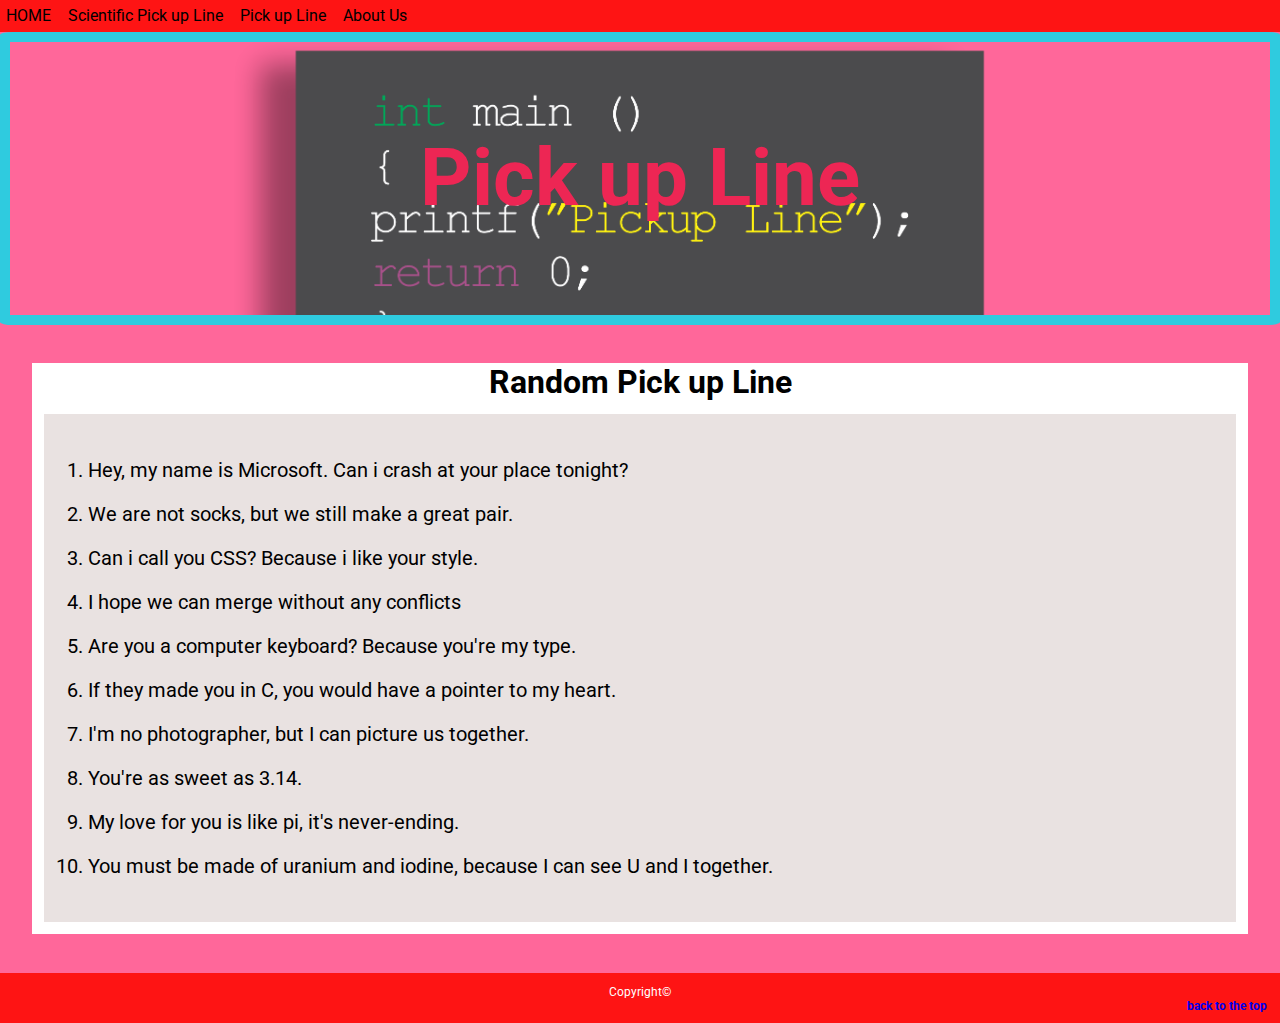
<file: index.html>
<!DOCTYPE html>
<html>
<head>
	<title>Home</title>
	<link rel="stylesheet" type="text/css" href="css/basic.css">
	<link rel="stylesheet" type="text/css" href="css/index.css">
	<meta name="viewport" content="width=device-width, initial-scale=1">
</head>
<body>
<div id="menu" >
	<ul>
		<li><a href="index.html">HOME</a></li>
		<li><a href="scientificpl.html">Scientific Pick up Line</a></li>
		<li><a href="pickup.html">Pick up Line</a></li>
		<li><a href="about.html">About Us</a></li>
	</ul>
</div>

<div id="header">
	<h1>Pick up Line</h1>
</div>

<div id="container">
    <h1>Random Pick up Line</h1>
	<div class="content">
		<ol>
            <li>Hey, my name is Microsoft. Can i crash at your place tonight?</li>
            <li>We are not socks, but we still make a great pair.</li>
            <li>Can i call you CSS? Because i like your style.</li>
            <li>I hope we can merge without any conflicts</li>
            <li>Are you a computer keyboard? Because you're my type.</li>
            <li>If they made you in C, you would have a pointer to my heart.</li>
            <li>I'm no photographer, but I can picture us together.</li>
            <li>You're as sweet as 3.14.</li>
            <li>My love for you is like pi, it's never-ending.</li>
            <li>You must be made of uranium and iodine, because I can see U and I together.</li>
        </ol>
	</div>
</div>
<div id="footer">
        <p>Copyright&#169;</p>
        <a href="#menu"><h4>back to the top</h4></a>
	</div>
</body>
</html>
</file>
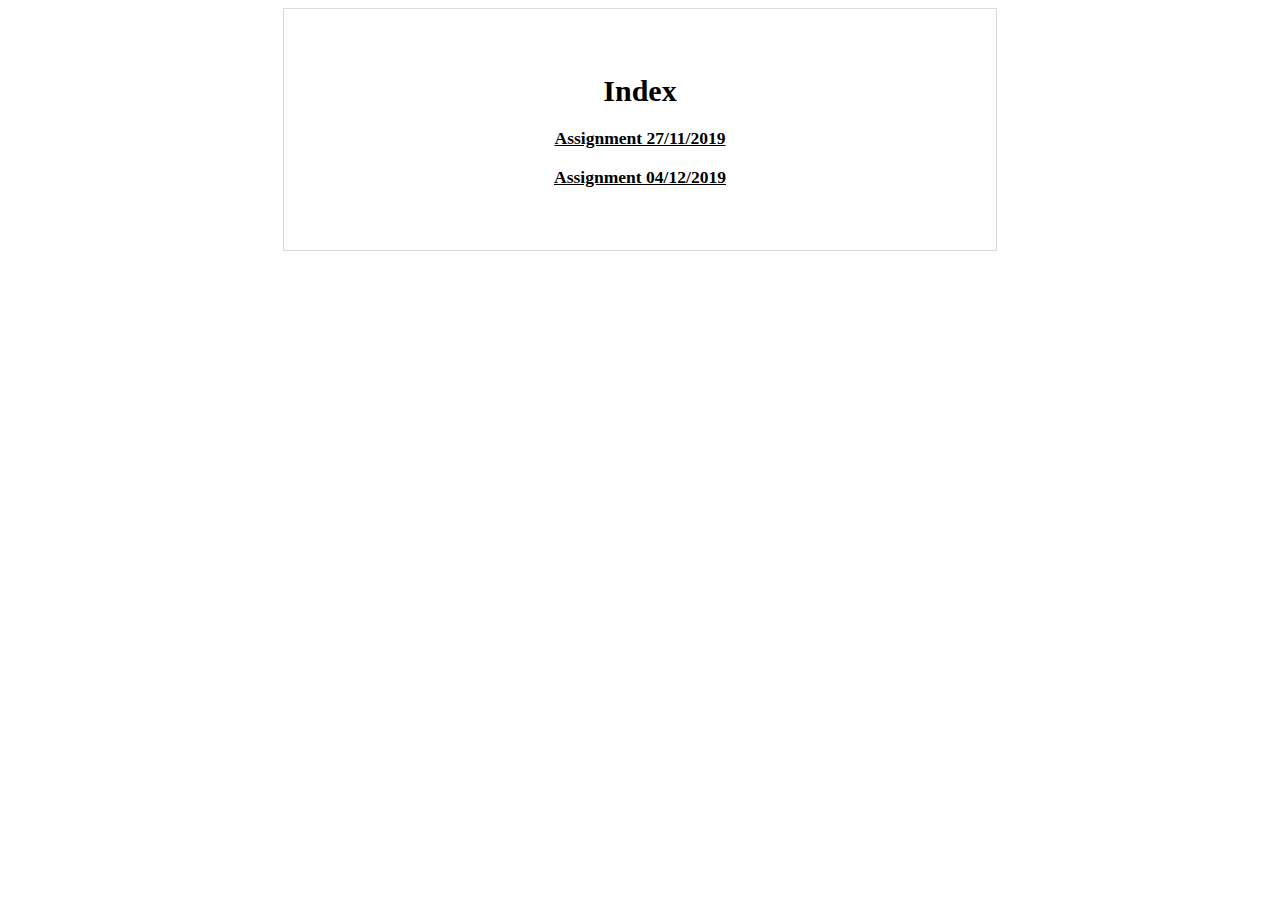
<file: backup/index.html>
<!DOCTYPE html>
<html>
	<head>
		<link rel="stylesheet" type="text/css" href="css/home.css">
	</head>
	<body>
		<div class="main">
            <div id="isi_main">
                <h1>Index</h1>
                <h3><a href="old/index.html">Assignment 27/11/2019</a></h3>
                <h3><a href="new/index.html">Assignment 04/12/2019</a></h3>
            </div>
        </div>
	</body>
</html>
</file>
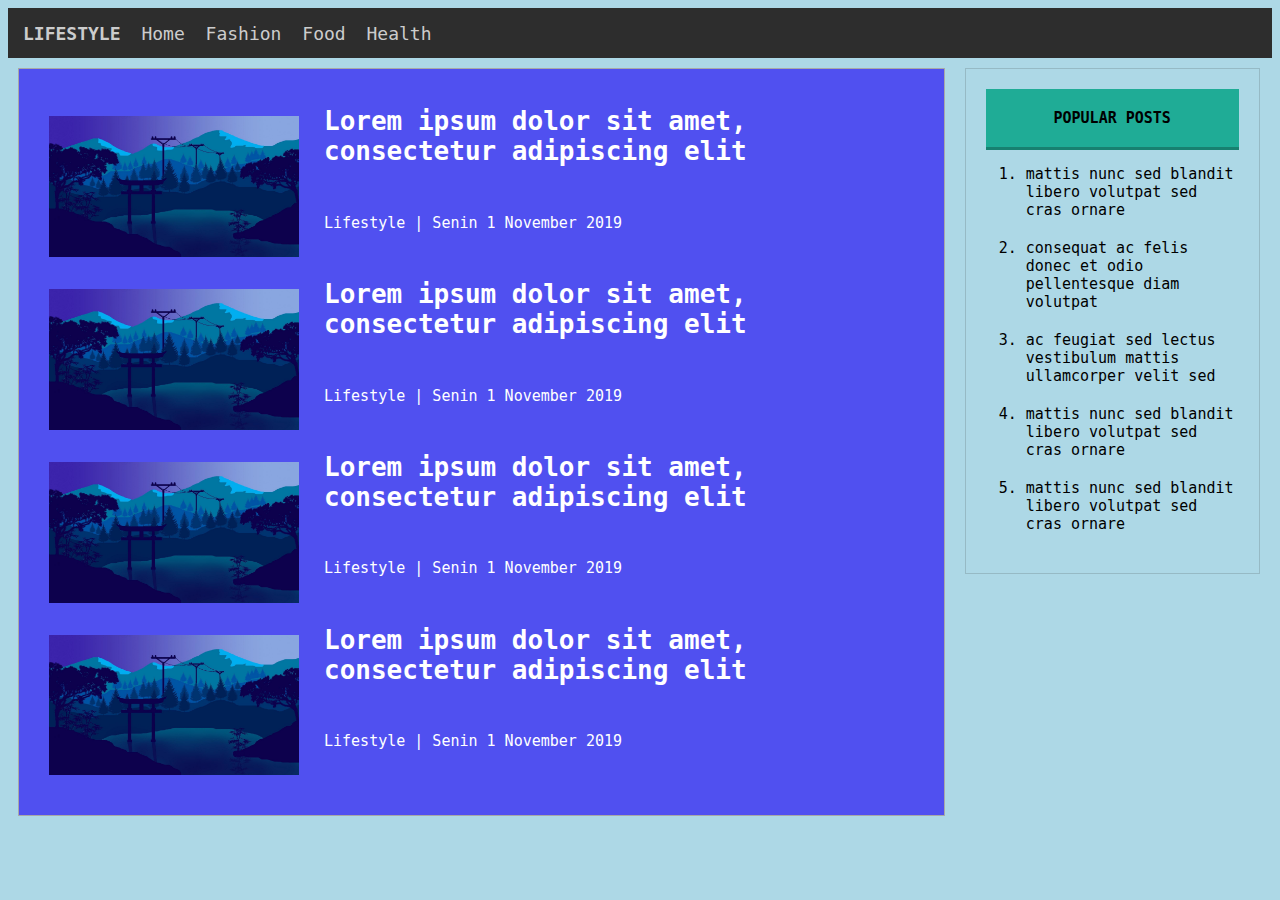
<file: backup/old/index.html>
<!DOCTYPE html>
<html>
    <head>
        <link rel="stylesheet" type="text/css" href="css\basic.css">
        <link rel="stylesheet" type="text/css" href="css\home.css">
    </head>
    <body>
        <div id="header">
            <div id="menu">
                <span><b>LIFESTYLE</b></span>
                <span><a href="index.html">Home</a></span>
                <span><a href="fashion.html">Fashion</a></span>
                <span><a href="food.html">Food</a></span>
                <span><a href="health.html">Health</a></span>
            </div>
        </div>
        <div class="box">
            <div class="box_headline">
                <img src="img\picture.jpg" alt="illustration" align="top">
                <a href="page2.html"><h1>Lorem ipsum dolor sit amet, consectetur adipiscing elit</h1></a>
                <p>Lifestyle | Senin 1 November 2019</p>
                <img src="img\picture.jpg" alt="illustration" align="top">
                <a href="page2.html"><h1>Lorem ipsum dolor sit amet, consectetur adipiscing elit</h1></a>
                <p>Lifestyle | Senin 1 November 2019</p>
                <img src="img\picture.jpg" alt="illustration" align="top">
                <a href="page2.html"><h1>Lorem ipsum dolor sit amet, consectetur adipiscing elit</h1></a>
                <p>Lifestyle | Senin 1 November 2019</p>
                <img src="img\picture.jpg" alt="illustration" align="top">
                <a href="page2.html"><h1>Lorem ipsum dolor sit amet, consectetur adipiscing elit</h1></a>
                <p>Lifestyle | Senin 1 November 2019</p>
                                
            </div>
            <div class="box_samping">
                <div id="box_samping_inside">
                    <p><b>POPULAR POSTS</b></p>
                </div>
                <ol>
                    <li>mattis nunc sed blandit libero volutpat sed cras ornare</li>
                    <li>consequat ac felis donec et odio pellentesque diam volutpat</li>
                    <li>ac feugiat sed lectus vestibulum mattis ullamcorper velit sed</li>
                    <li>mattis nunc sed blandit libero volutpat sed cras ornare</li>
                    <li>mattis nunc sed blandit libero volutpat sed cras ornare</li>
                </ol>
            </div>
        </div>
    </body>
</html>
</file>
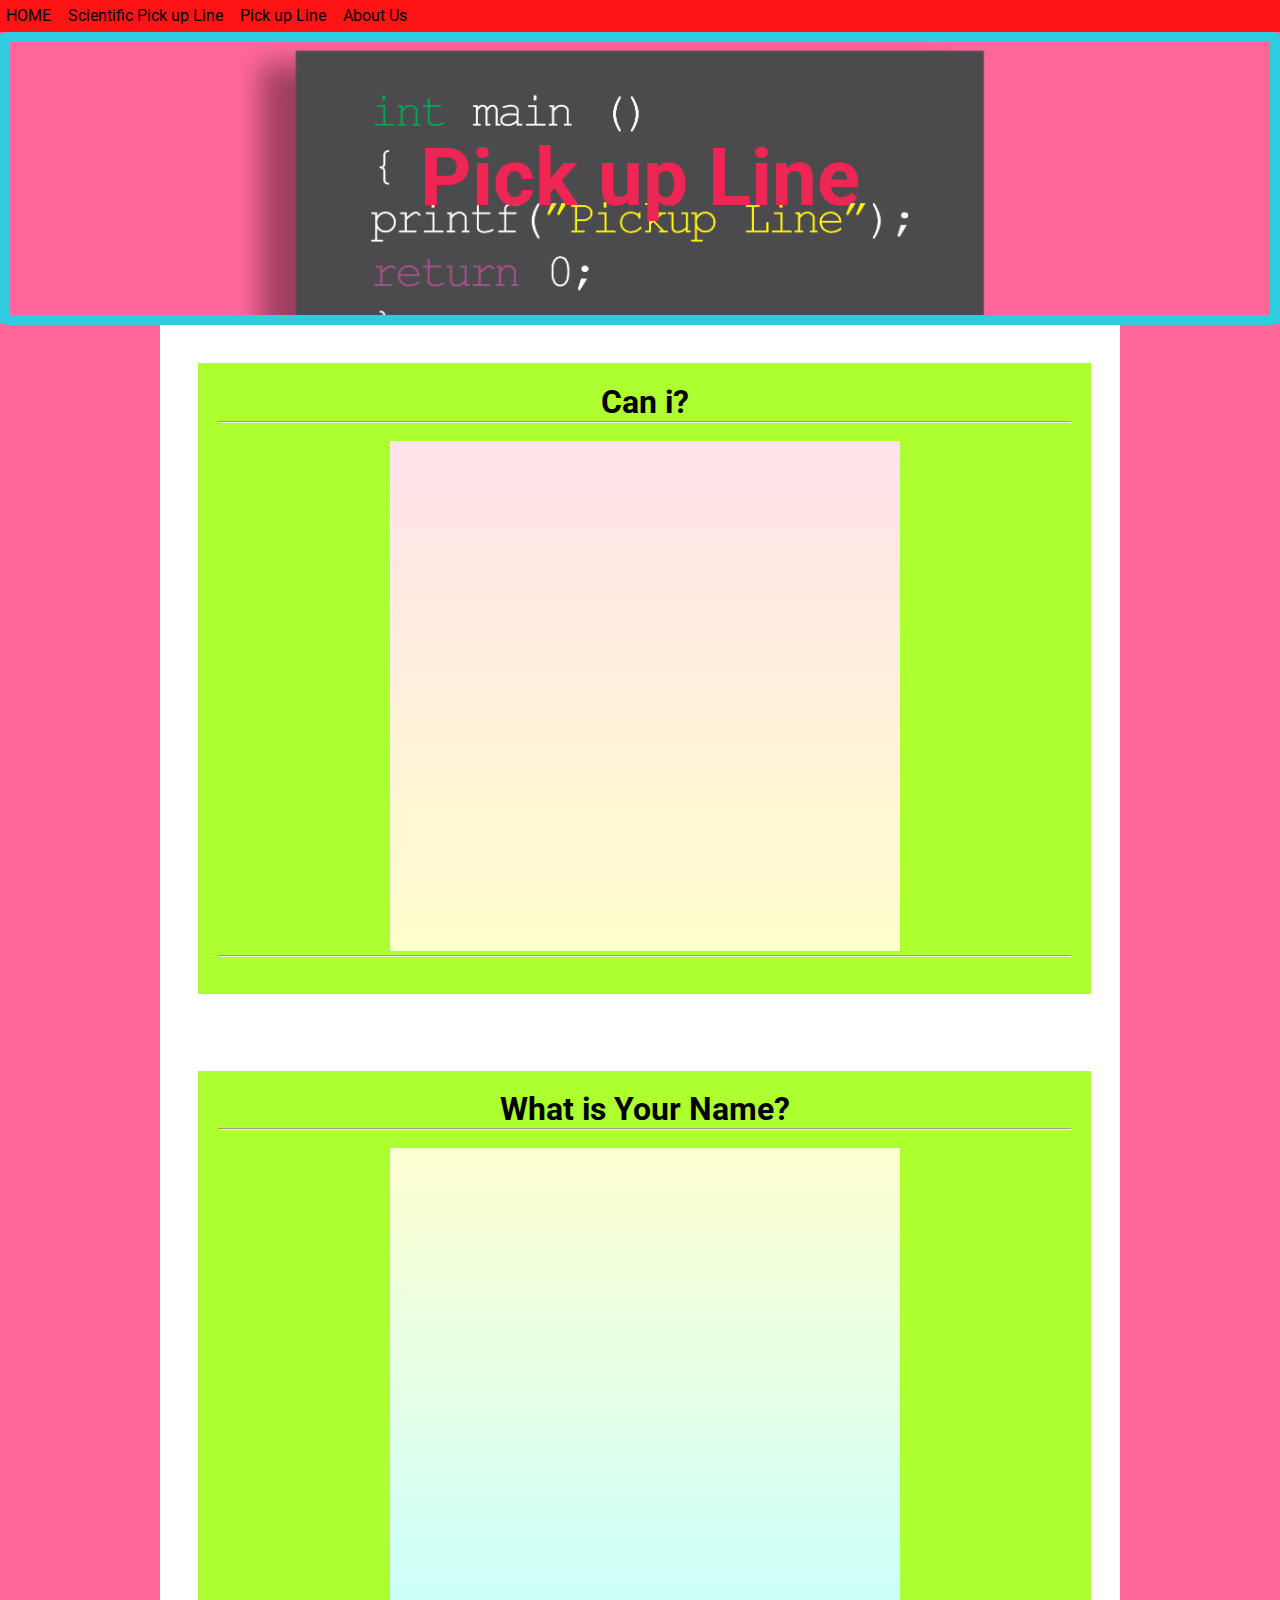
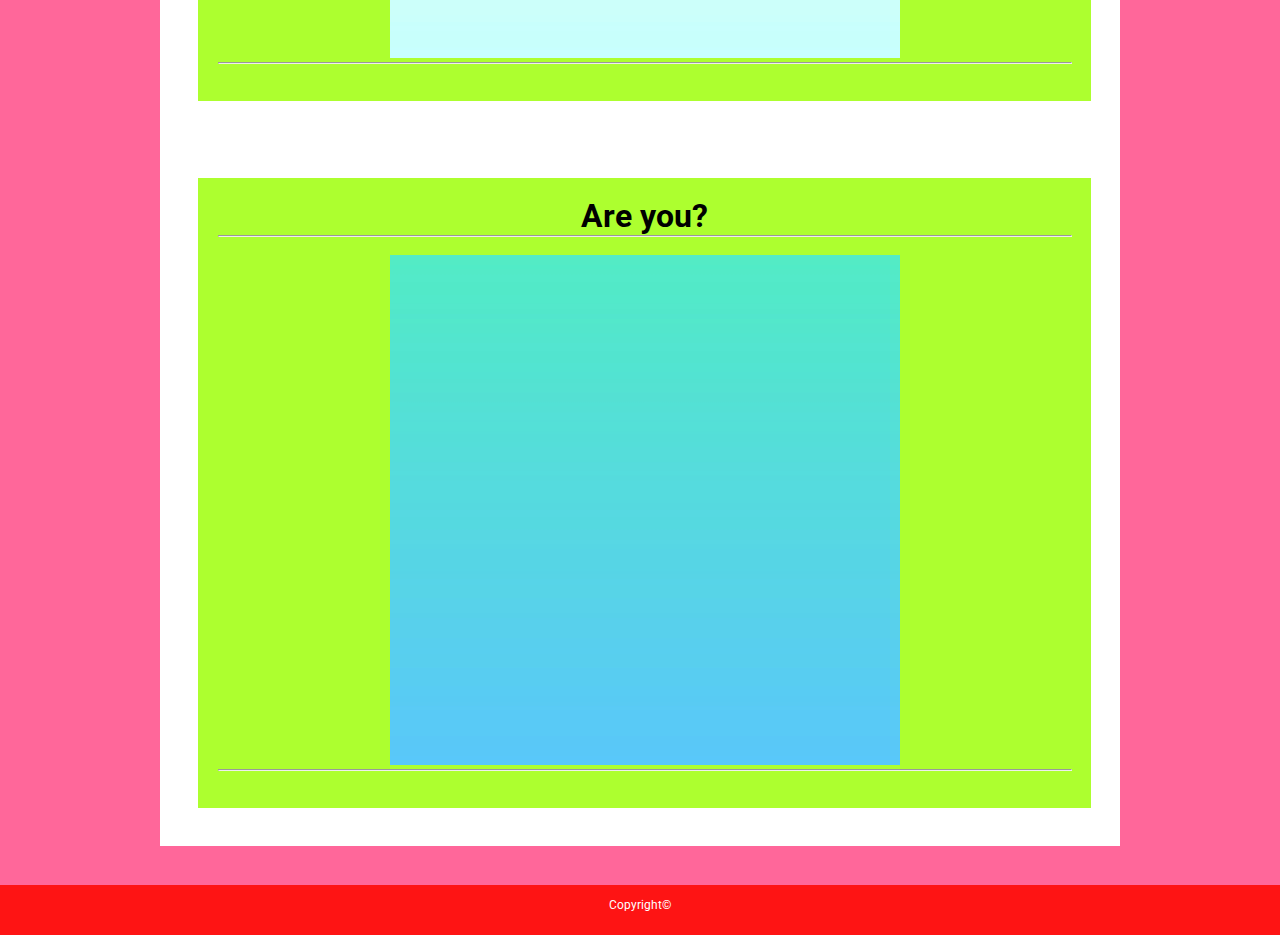
<file: pickup.html>
<!DOCTYPE html>
<html>
<head>
    <title>Pick Up Line</title>
    <link rel="stylesheet" type="text/css" href="css/pickup.css">
    <link rel="stylesheet" type="text/css" href="css/basic.css">
</head>
<body>
    <div id="menu" >
        <ul>
            <li><a href="index.html">HOME</a></li>
            <li><a href="scientificpl.html">Scientific Pick up Line</a></li>
            <li><a href="pickup.html">Pick up Line</a></li>
            <li><a href="About Us.html">About Us</a></li>
        </ul>
    </div>
    
    <div id="header">
	   <h1>Pick up Line</h1>
    </div>
	
<div id="container">
    
	<div class="content">
		<h1>Can i?</h1>
		<hr>
		<br>
		<img src="image/20191203_214420.gif">
		<br>
		<hr>
		<br>
		
	</div>
	<div class="content">
		<h1>What is Your Name?</h1>
		<hr>
		<br>
		<img src="image/20191203_215050.gif">
		<br>
		<hr>
		<br>
		
	</div>
	<div class="content">
		<h1>Are you?</h1>
		<hr>
		<br>
		<img src="image/20191203_215641.gif">
		<br>
		<hr>
		<br>
		
	</div>

	
</div>
<div id="footer">
		<p>Copyright&#169;</p>
	</div>
</body>
</html>
</file>
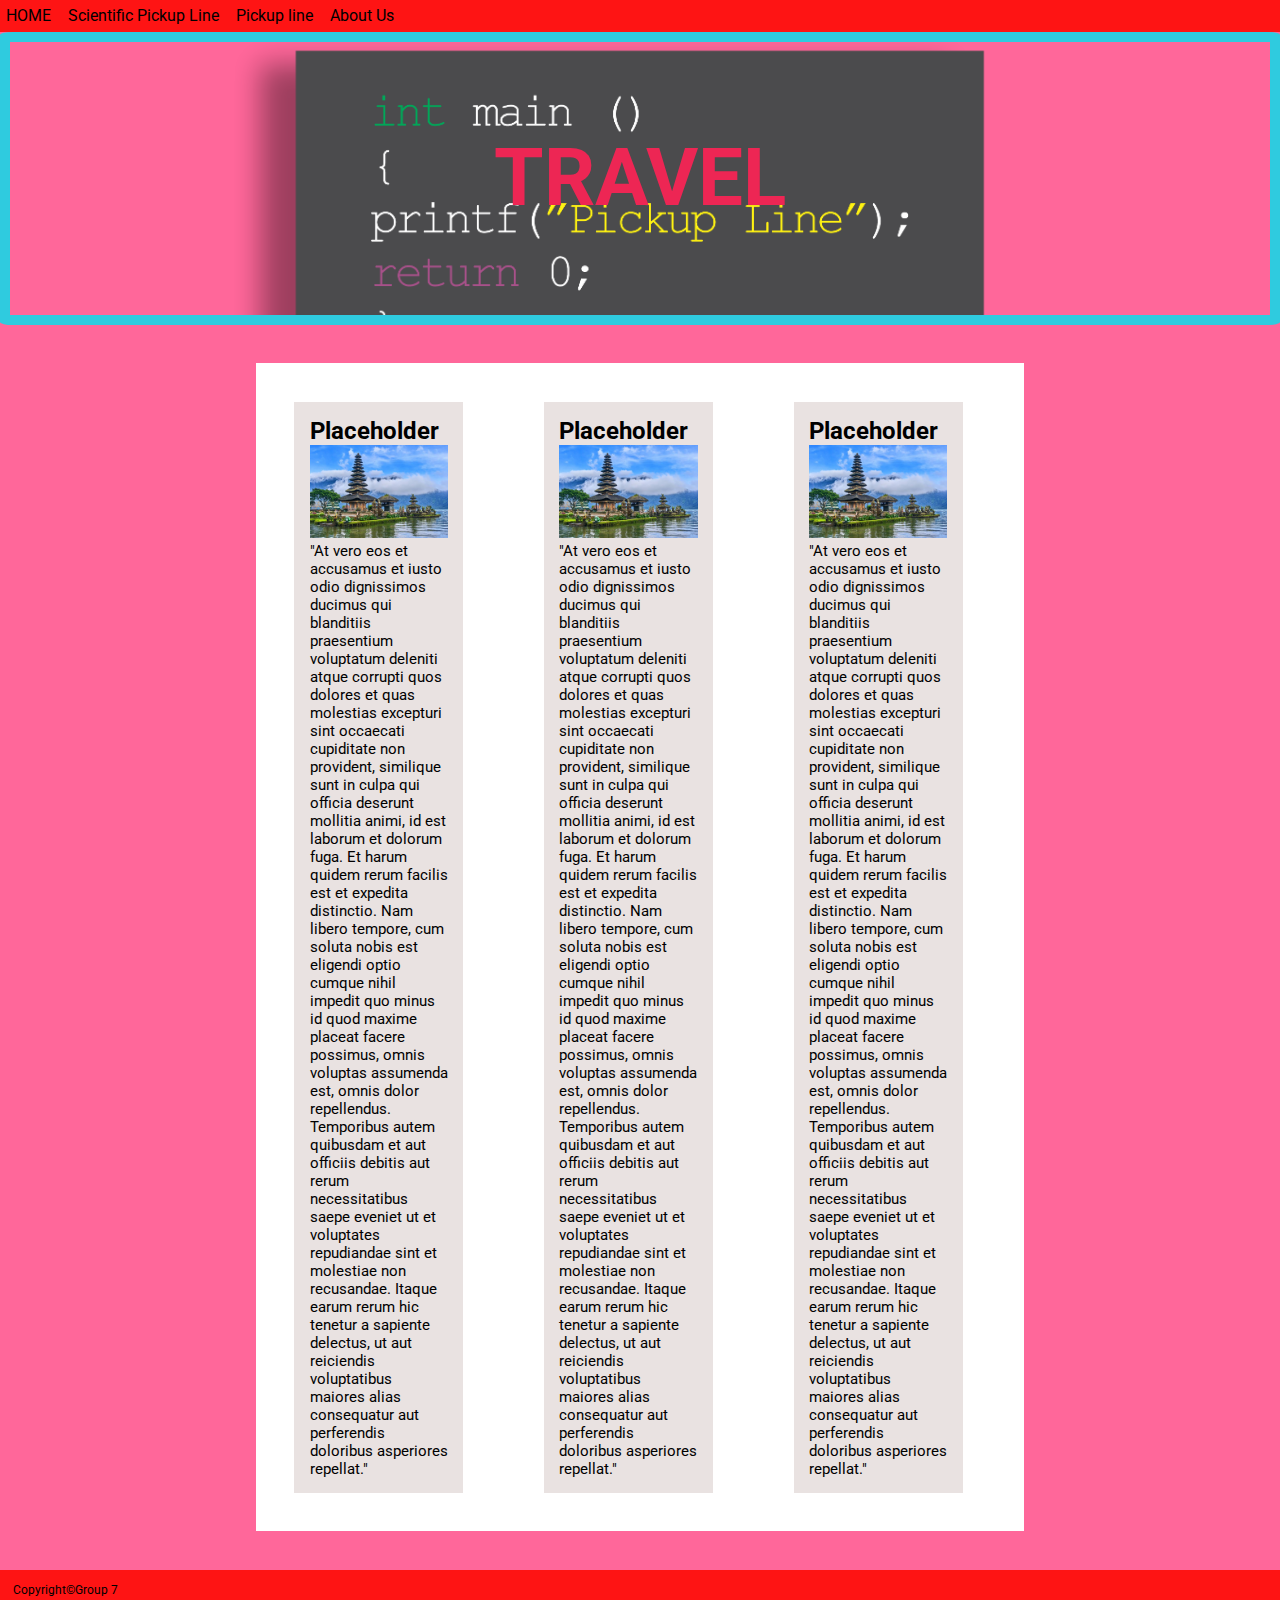
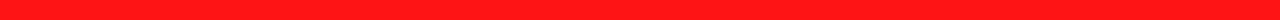
<file: sample/Home.html>
<!DOCTYPE html>
<html>
<head>
	<title>Home</title>
	<link rel="stylesheet" type="text/css" href="css/Basic.css">
</head>
<body>
<div id="menu" >
	<ul>
		<li><a>HOME</a></li>
		<li><a target="_blank" href="top5.html">Scientific Pickup Line</a></li>
		<li><a target="_blank" href="review.html">Pickup line</a></li>
		<li><a target="_blank" href="About Us.html">About Us</a></li>
	</ul>
</div>

<div id="header" alt="Photo is gone!!!">
	<h1>TRAVEL</h1>
</div>

<div id="container">
	<div class="content">
		<h2>Placeholder</h2>
		<img src="Bali.jfif" alt="Photo is gone!!!">
		<p>"At vero eos et accusamus et iusto odio dignissimos ducimus qui blanditiis praesentium voluptatum deleniti atque corrupti quos dolores et quas molestias excepturi sint occaecati cupiditate non provident, similique sunt in culpa qui officia deserunt mollitia animi, id est laborum et dolorum fuga. Et harum quidem rerum facilis est et expedita distinctio. Nam libero tempore, cum soluta nobis est eligendi optio cumque nihil impedit quo minus id quod maxime placeat facere possimus, omnis voluptas assumenda est, omnis dolor repellendus. Temporibus autem quibusdam et aut officiis debitis aut rerum necessitatibus saepe eveniet ut et voluptates repudiandae sint et molestiae non recusandae. Itaque earum rerum hic tenetur a sapiente delectus, ut aut reiciendis voluptatibus maiores alias consequatur aut perferendis doloribus asperiores repellat."</p>
		
	</div>
	<div class="content">
		<h2>Placeholder</h2>
		<img src="Bali.jfif" alt="Photo is gone!!!">
		<p>"At vero eos et accusamus et iusto odio dignissimos ducimus qui blanditiis praesentium voluptatum deleniti atque corrupti quos dolores et quas molestias excepturi sint occaecati cupiditate non provident, similique sunt in culpa qui officia deserunt mollitia animi, id est laborum et dolorum fuga. Et harum quidem rerum facilis est et expedita distinctio. Nam libero tempore, cum soluta nobis est eligendi optio cumque nihil impedit quo minus id quod maxime placeat facere possimus, omnis voluptas assumenda est, omnis dolor repellendus. Temporibus autem quibusdam et aut officiis debitis aut rerum necessitatibus saepe eveniet ut et voluptates repudiandae sint et molestiae non recusandae. Itaque earum rerum hic tenetur a sapiente delectus, ut aut reiciendis voluptatibus maiores alias consequatur aut perferendis doloribus asperiores repellat."</p>
		
	</div>
	<div class="content">
		<h2>Placeholder</h2>
		<img src="Bali.jfif" alt="Photo is gone!!!">
		<p>"At vero eos et accusamus et iusto odio dignissimos ducimus qui blanditiis praesentium voluptatum deleniti atque corrupti quos dolores et quas molestias excepturi sint occaecati cupiditate non provident, similique sunt in culpa qui officia deserunt mollitia animi, id est laborum et dolorum fuga. Et harum quidem rerum facilis est et expedita distinctio. Nam libero tempore, cum soluta nobis est eligendi optio cumque nihil impedit quo minus id quod maxime placeat facere possimus, omnis voluptas assumenda est, omnis dolor repellendus. Temporibus autem quibusdam et aut officiis debitis aut rerum necessitatibus saepe eveniet ut et voluptates repudiandae sint et molestiae non recusandae. Itaque earum rerum hic tenetur a sapiente delectus, ut aut reiciendis voluptatibus maiores alias consequatur aut perferendis doloribus asperiores repellat."</p>
		
	</div>

	
</div>
<div id="footer">
		<p>Copyright&#169;Group 7</p>
	</div>
</body>
</html>
</file>
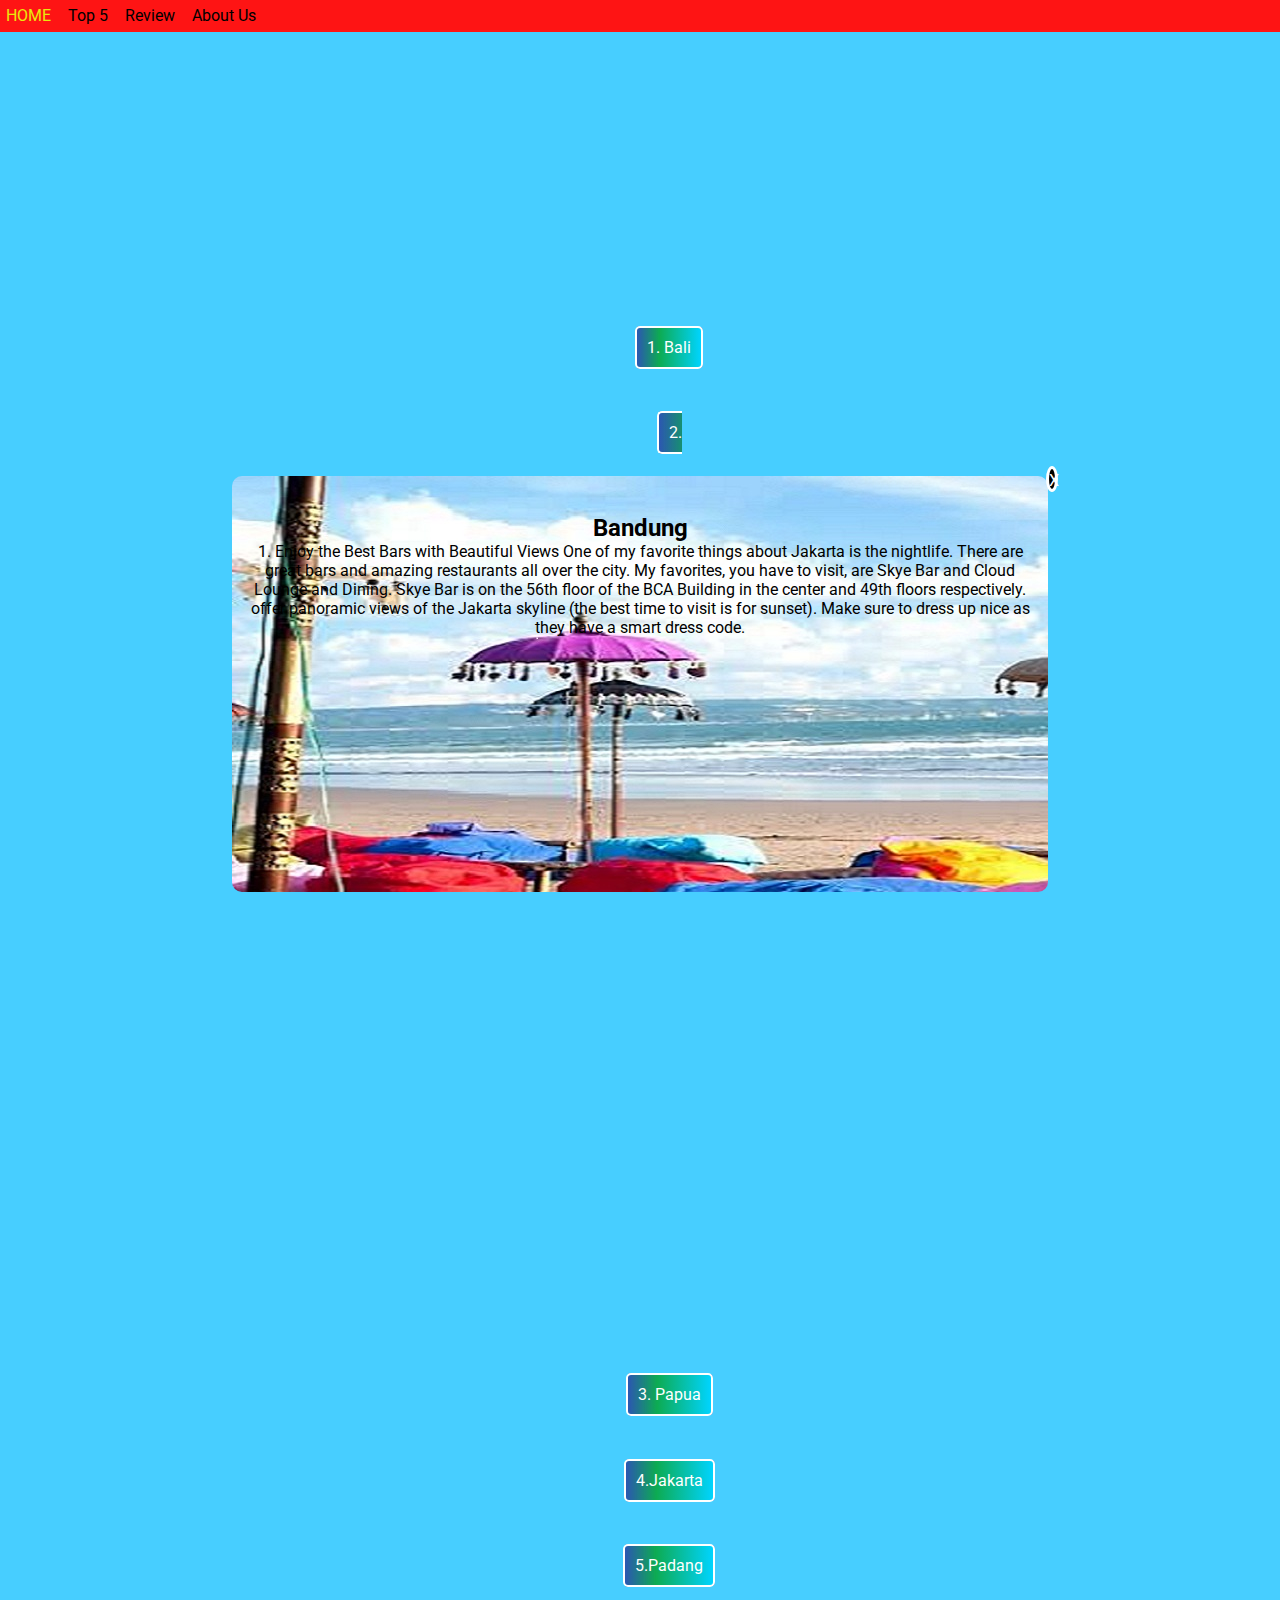
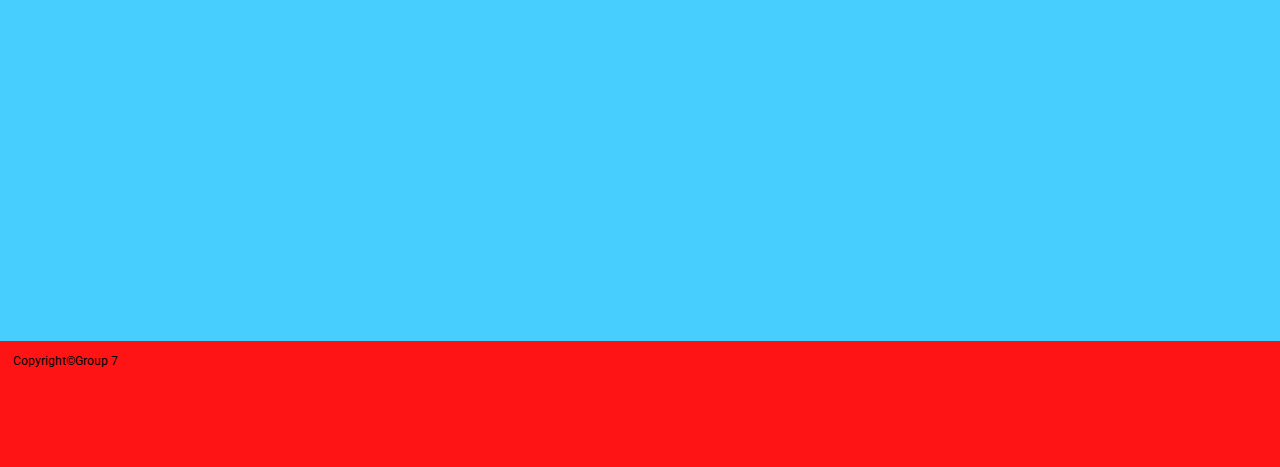
<file: sample/top5.html>
<!DOCTYPE html>
<head><title>Top 5 Vacation cities</title>
 <link rel="stylesheet" type="text/css" href="css/top5.css">
<link rel="stylesheet" type="text/css" href="css/Basic.css">
</head>
<body class="BackgroundColor">

<div id="menu" >
    <ul>
        <li>HOME</li>
        <li><a target="_blank" href="top5.html">Top 5</a></li>
        <li><a target="_blank" href="review.html">Review</a></li>
        <li><a target="_blank" href="About Us.html">About Us</a></li>
    </ul>
</div>

<div id="button"><a href="#popup">1. Bali</a></div>
    
    <div id="popup">
    	<div class="window">
        	<a href="#" class="close-button" title="Close">X</a>
            <h2>Bali</h2>
            <p>1. Enjoy the Best Bars with Beautiful Views
One of my favorite things about Jakarta is the nightlife. There are great bars and amazing restaurants all over the city. My favorites, you have to visit, are Skye Bar and Cloud Lounge and Dining. Skye Bar is on the 56th floor of the BCA Building in the center and 49th floors respectively. offer panoramic views of the Jakarta skyline (the best time to visit is for sunset). Make sure to dress up nice as they have a smart dress code.</p>
            
        </div>
    </div>
    <div id="button"><a href="#popup1">2. Bandung</a></div>
    <div id="popup1">
    	<div class="window">
        	<a href="#" class="close-button" title="Close">X</a>
            <h2>Bandung</h2>
            <p>1. Enjoy the Best Bars with Beautiful Views
One of my favorite things about Jakarta is the nightlife. There are great bars and amazing restaurants all over the city. My favorites, you have to visit, are Skye Bar and Cloud Lounge and Dining. Skye Bar is on the 56th floor of the BCA Building in the center and 49th floors respectively. offer panoramic views of the Jakarta skyline (the best time to visit is for sunset). Make sure to dress up nice as they have a smart dress code.</p>
            
        </div>
    </div>
    <div id="button"><a href="#popup2">3. Papua</a></div>
    <div id="popup">
    	<div class="window">
        	<a href="#" class="close-button" title="Close">X</a>
            <h2>Bandung</h2>
            <p>1. Enjoy the Best Bars with Beautiful Views
One of my favorite things about Jakarta is the nightlife. There are great bars and amazing restaurants all over the city. My favorites, you have to visit, are Skye Bar and Cloud Lounge and Dining. Skye Bar is on the 56th floor of the BCA Building in the center and 49th floors respectively. offer panoramic views of the Jakarta skyline (the best time to visit is for sunset). Make sure to dress up nice as they have a smart dress code.</p>
            
        </div>
    </div>
        <div id="button"><a href="#popup">4.Jakarta </a></div>
    <div id="popup">
    	<div class="window">
        	<a href="#" class="close-button" title="Close">X</a>
            <h2>Bandung</h2>
            <p>1. Enjoy the Best Bars with Beautiful Views
One of my favorite things about Jakarta is the nightlife. There are great bars and amazing restaurants all over the city. My favorites, you have to visit, are Skye Bar and Cloud Lounge and Dining. Skye Bar is on the 56th floor of the BCA Building in the center and 49th floors respectively. offer panoramic views of the Jakarta skyline (the best time to visit is for sunset). Make sure to dress up nice as they have a smart dress code.</p>
            
        </div>
    </div>
        <div id="button"><a href="#popup">5.Padang </a></div>
    <div id="popup">
    	<div class="window">
        	<a href="#" class="close-button" title="Close">X</a>
            <h2>Bandung</h2>
            <p>1. Enjoy the Best Bars with Beautiful Views
One of my favorite things about Jakarta is the nightlife. There are great bars and amazing restaurants all over the city. My favorites, you have to visit, are Skye Bar and Cloud Lounge and Dining. Skye Bar is on the 56th floor of the BCA Building in the center and 49th floors respectively. offer panoramic views of the Jakarta skyline (the best time to visit is for sunset). Make sure to dress up nice as they have a smart dress code.</p>
            
        </div>
    </div>
    <div id="footers">
        <p>Copyright&#169;Group 7</p>
    </div>
</body>
</file>
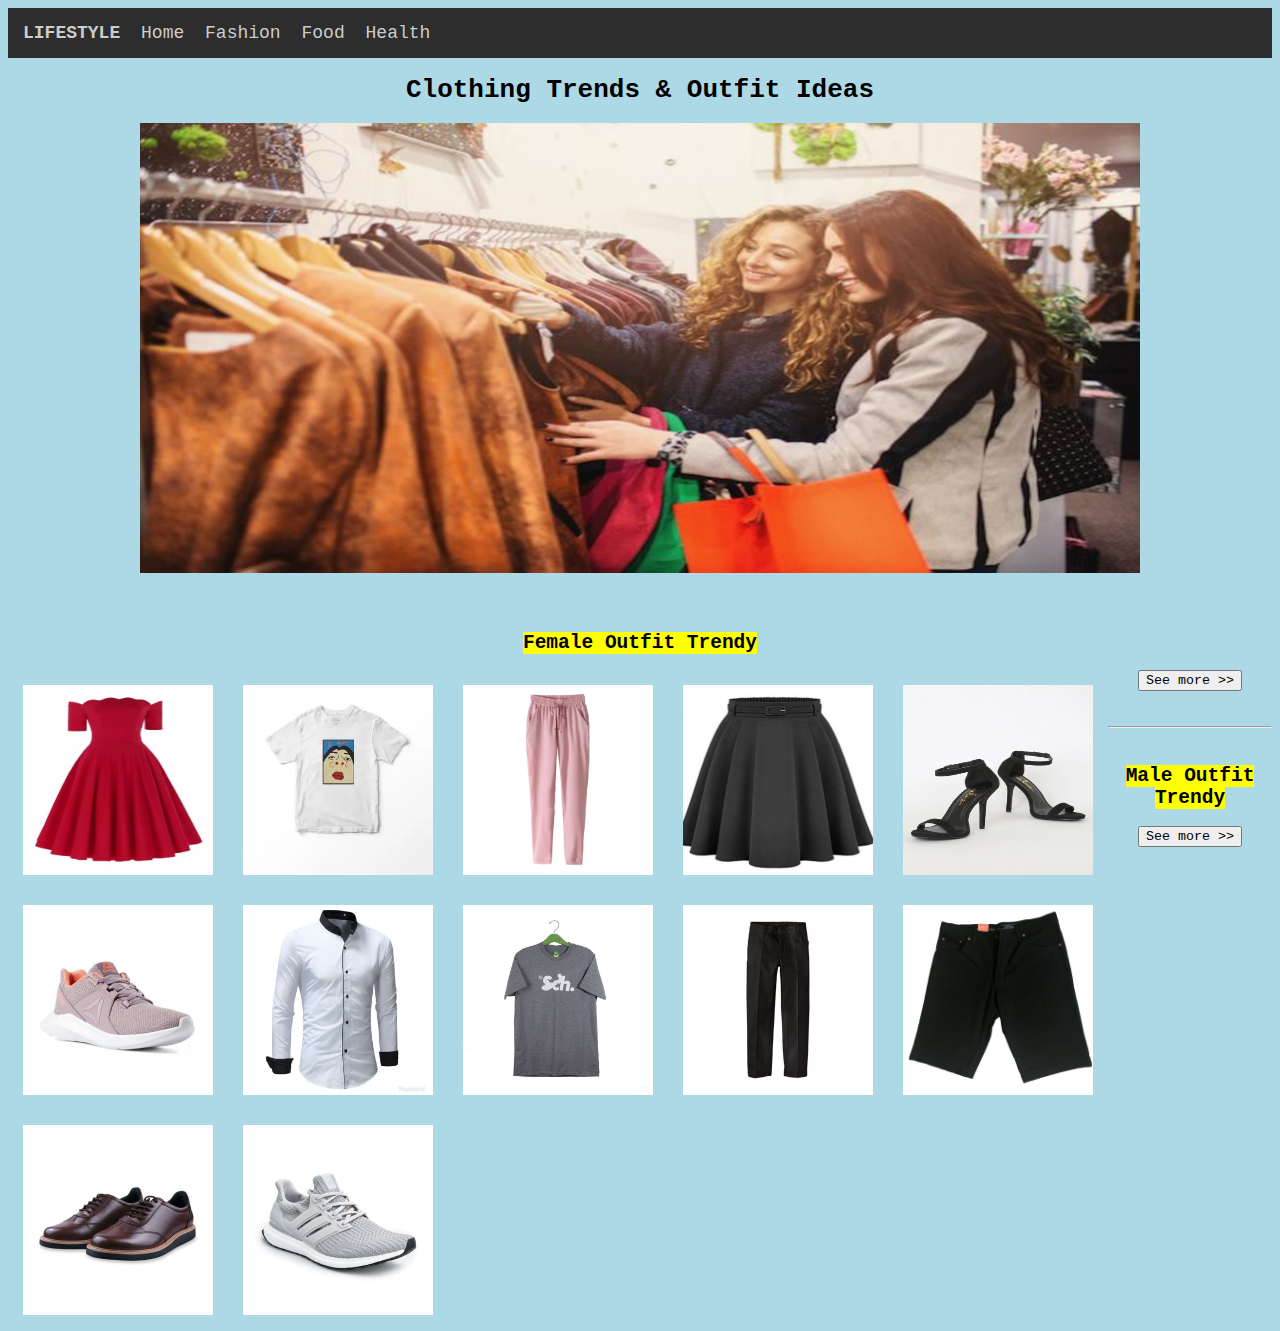
<file: backup/old/fashion.html>
<!DOCTYPE html>
<html>
    <head>
        <link rel="stylesheet" type="text/css" href="css\basic.css">
        <link rel="stylesheet" type="text/css" href="css\fashion.css">
    </head>
    <body>
        <div id="header">
            <div id="menu">
                <span><b>LIFESTYLE</b></span>
                <span><a href="index.html">Home</a></span>
                <span><a href="fashion.html">Fashion</a></span>
                <span><a href="food.html">Food</a></span>
                <span><a href="health.html">Health</a></span>
            </div>
        </div>
        <div class="gambar">
                <h1 style="text-align: center">Clothing Trends & Outfit Ideas</h1>
                <p><img src="img\all.jpg"></p>
        </div>
        <br>
        <br>
        <h2 style="text-align: center"><mark>Female Outfit Trendy</mark></h2>
        <div class="gambar1">
                <img src="img\dress.jpg">
        </div>
        <div class="gambar1">
            <img src="img\kaos%20cewek1.jpg">
        </div>
        <div class="gambar1">
                <img src="img\celana%20cewek.jpg">
        </div>
        
        <div class="gambar1">
            <img src="img\rok.jpg">
        </div>
        <div class="gambar1">
                <img src="img\heels.jpg">
        </div>
        
        <div class="gambar1">
            <img src="img\sepatu%20olahraga%20cewek.jpg">
        </div>
        <p style="text-align: center"><button type="button" onclick="alert('Soon!')">See more >></button></p>
        <br>
        <hr>
        <br>
        <h2 style="text-align: center"><mark>Male Outfit Trendy</mark></h2>
        <div class="gambar2">
            <img src="img\kemeja%20cowok.jpg">
        </div>
        <div class="gambar2">
                <img src="img\kaos%20cowok.jpg">
        </div>
        
        <div class="gambar2">
                <img src="img\celana%20cowok%20panjang.jpg">
        </div>
        <div class="gambar2">
                <img src="img\celana%20pendek%20pria.jpg">
        </div>
        <div class="gambar2">
            <img src="img\sepatu%20cowok.jpg">
        </div>
        <div class="gambar2">
                <img src="img\sepatu%20cowok1.jpg">
        </div>
        <p style="text-align: center"><button type="button" onclick="alert('Soon!')">See more >></button></p>
    </body>
</html>
</file>
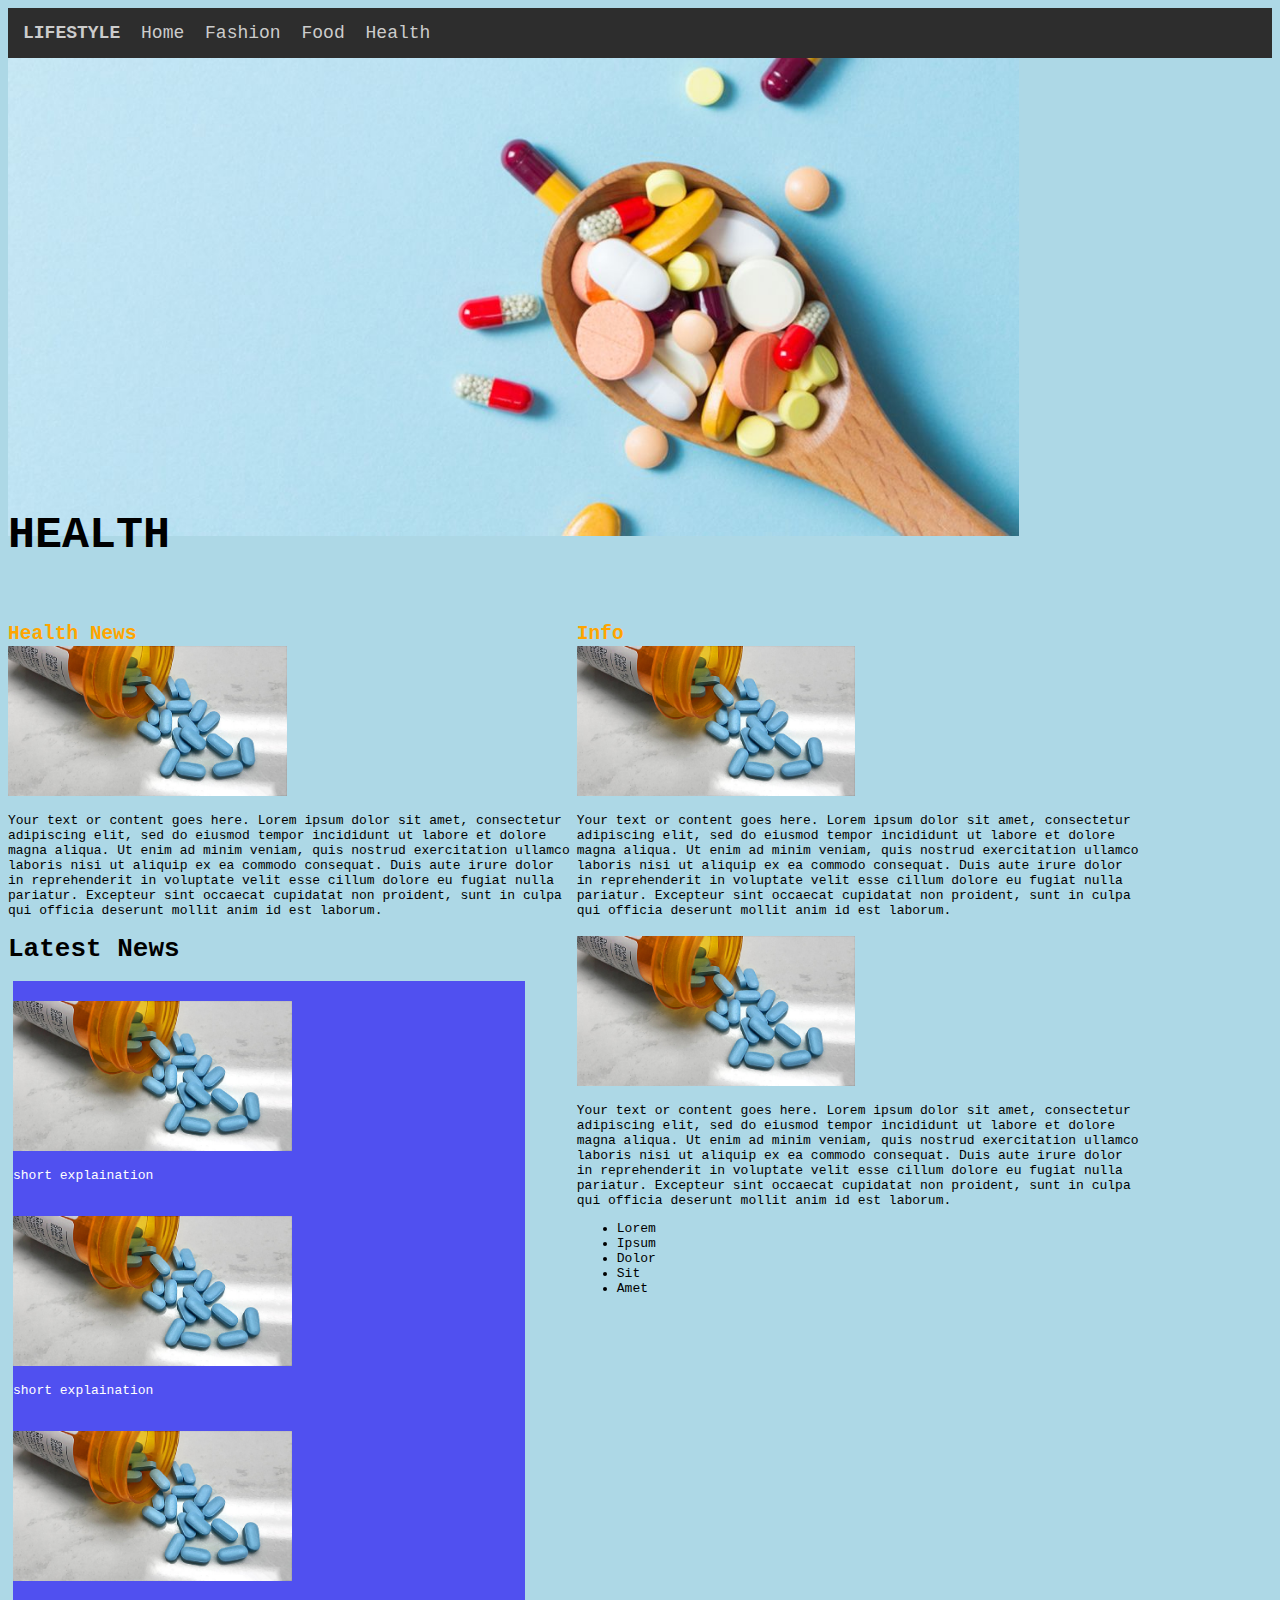
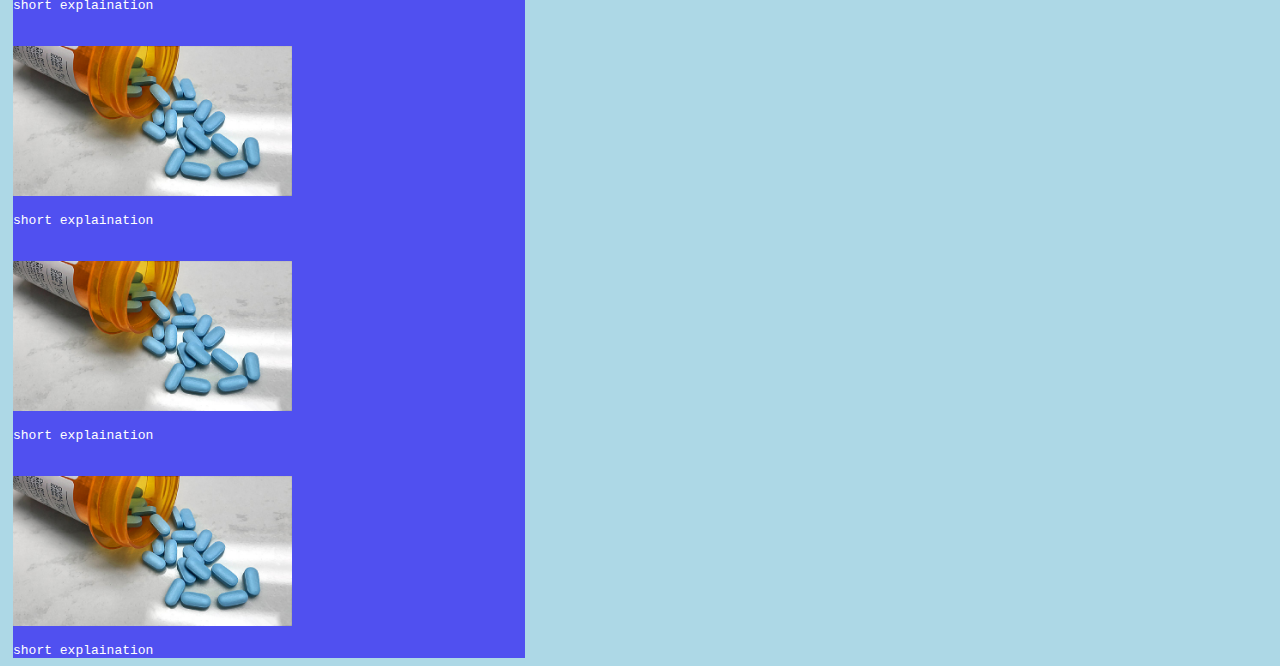
<file: backup/old/health.html>
<!DOCTYPE html>
<html>
    <head>
        <link rel="stylesheet" type="text/css" href="css\basic.css">
        <link rel="stylesheet" type="text/css" href="css\health.css">
    </head>
    <body>
        <div id="header">
            <div id="menu">
                <span><b>LIFESTYLE</b></span>
                <span><a href="index.html">Home</a></span>
                <span><a href="fashion.html">Fashion</a></span>
                <span><a href="food.html">Food</a></span>
                <span><a href="health.html">Health</a></span>
            </div>
        </div>
        <img id="bannerpic" src="img\medicine.jpg" alt="image here">
        <div id="healthtitle">
            <p><b>HEALTH</b></p>
        </div>
        <div>
            <div class ="contenttitle">
                <h2>Health News</h2>
            </div>
            <div class="contenttitle">
                <h2>Info</h2>
            </div>
        </div>
        <div id="content">
            <div id="fill">
                <img class="imageco"src="img\health_picture.jpg" alt="image goes here">
                <p>Your text or content goes here. Lorem ipsum dolor sit amet, consectetur adipiscing elit, sed do eiusmod tempor incididunt ut labore et dolore magna aliqua. Ut enim ad minim veniam, quis nostrud exercitation ullamco laboris nisi ut aliquip ex ea commodo consequat. Duis aute irure dolor in reprehenderit in voluptate velit esse cillum dolore eu fugiat nulla pariatur. Excepteur sint occaecat cupidatat non proident, sunt in culpa qui officia deserunt mollit anim id est laborum.</p>
            </div>
            <div id="fill">
                <img class="imageco"src="img\health_picture.jpg" alt="image goes here">
                <p>Your text or content goes here. Lorem ipsum dolor sit amet, consectetur adipiscing elit, sed do eiusmod tempor incididunt ut labore et dolore magna aliqua. Ut enim ad minim veniam, quis nostrud exercitation ullamco laboris nisi ut aliquip ex ea commodo consequat. Duis aute irure dolor in reprehenderit in voluptate velit esse cillum dolore eu fugiat nulla pariatur. Excepteur sint occaecat cupidatat non proident, sunt in culpa qui officia deserunt mollit anim id est laborum.</p>
            </div>
        </div>
        <div class="list">
            <h1>Latest News</h1>
            <div id="colorbg">
            <img class="imageco"src="img\health_picture.jpg" alt="image goes here">
            <p>short explaination</p>
            <img class="imageco"src="img\health_picture.jpg" alt="image goes here">
            <p>short explaination</p>
            <img class="imageco"src="img\health_picture.jpg" alt="image goes here">
            <p>short explaination</p>
            <img class="imageco"src="img\health_picture.jpg" alt="image goes here">
            <p>short explaination</p>
            <img class="imageco"src="img\health_picture.jpg" alt="image goes here">
            <p>short explaination</p>
            <img class="imageco"src="img\health_picture.jpg" alt="image goes here">
            <p>short explaination</p>
            </div>
        </div>
        <div class="list">
            <img class="imageco"src="img\health_picture.jpg" alt="image goes here">
            <p id="pleft">Your text or content goes here. Lorem ipsum dolor sit amet, consectetur adipiscing elit, sed do eiusmod tempor incididunt ut labore et dolore magna aliqua. Ut enim ad minim veniam, quis nostrud exercitation ullamco laboris nisi ut aliquip ex ea commodo consequat. Duis aute irure dolor in reprehenderit in voluptate velit esse cillum dolore eu fugiat nulla pariatur. Excepteur sint occaecat cupidatat non proident, sunt in culpa qui officia deserunt mollit anim id est laborum.</p>
            <ul>
                <li>Lorem</li>
                <li>Ipsum</li>
                <li>Dolor</li>
                <li>Sit</li>
                <li>Amet</li>
            </ul>
        </div>
    </body>
</html>
</file>
<file: css/basic.css>
/* @import url('https://fonts.googleapis.com/css?family=Pacifico&display=swap'); /* this is a specialize font that we get from google and applied to most of the text */
@import url('https://fonts.googleapis.com/css?family=Roboto&display=swap'); /* this is a specialize font that we get from google and applied to most of the text */

* { /*this css aplies to all the elements */
margin: 0;
padding: 0;
font-family: 'Roboto', sans-serif;
}

body { /*this one is for the body*/
	/* background: #F8A39A; */
	background: #FF679A;
}

#menu { /*this is where you put the menu */
	padding: 0;
	background: #FE1414;
	/*position: fixed; */
	top: 0%;
	margin-bottom: ;
	width: 100%;
    /* z-index: 5; */
}

#menu ul {
	position: relative;
	/* left: 80%; */
}

#menu ul li{
	color: #E9E90D;
	display: inline-block;
	padding: 0.5%;
}

#menu ul li a{
	text-decoration: none;
	/* color: #E9E90D; */
	color: #000000;
	/* font-family: 'Pacifico', cursive; */
	border-radius: 1%;
}

/* #menu ul li a:hover{
	background-color: #a72828;
} */

#header { /* this is for the banner and header */
	padding: 7%;
	/* background: #E9E2E1 url("../img/banner.png"); /*you can change the banner background */
	background-image: url("../image/banner.png");
	background-size: cover;
	background-position-y: -100px;
	resize: both;
	font-size: 40px;
	text-align: center;
	/* font-family: 'Pacifico', cursive; */
	border-style: solid;
	border-width: 10px;
	border-color: #2FCBDF;
	border-radius: 1%;
}

#header h1 {
    /*you can modify the banner text here */
	/* color: #BC1212; */
	color: #ed2654;
	/* text-shadow: 9px 9px 10px #FF7C7C; */
}

#footer { 
    /* for the footer div of the very bottom section of the page */
	background-color: #FE1414;
	/* height: 100px; */
	height: 25px;
	padding: 1%;
	font-size: 12px;
	/* font-family: 'Pacifico', cursive; */
   	color: white;
   	text-align: center;
}

#footer a{ 
	text-decoration: none;
	text-align: right;
}
</file>
<file: css/index.css>
#container {
	margin: 3% auto 3% auto;
	background-color: white;
	width: 95%;
}
#container h1 {
	text-align: center;
}

.content {
    /* this is for the blocks or columns where you put the main content of the page */
	background: #E9E2E1; 
	/* max-width: 95%; */
	width: 94%;
	margin: 1%;
	padding: 2%;
	display: inline-block;
}

.content p {
	/* font-family: 'Pacifico', cursive; */
	font-size: 15px;
}
.content li {
	/* font-family: 'Pacifico', cursive; */
	font-size: 20px;
	margin: 20px;
}
.content h2 {
	/* font-family: 'Pacifico', cursive; */
	margin-bottom: 10px;
}

.content img {
    /* you can modify your image here */
	max-width: 100%;
	display: inline-block;
}
</file>
<file: backup/css/home.css>
.main{
	padding: 40px;
    margin: auto;
    width: 50%;
    color: black;
    border: 1px solid #2d2d2d2d;
    font-size: 15px
}

#isi_main{
    text-align: center;
    padding: 5px;
}
a{
    color: black
}
</file>
<file: css/pickup.css>
h1{
	color: black;
	/* text-shadow: 9px 9px 10px grey; */
	/* font-family: 'Pacifico', cursive; */
}

/* h4{
	text-align:justify;	
}*/

#container { /* wraps all the element and puts them under one box */
	margin: auto auto 3% auto;
	background-color: white;
	width: 75%;
	padding: 0;
}

.content { 
	/*background: #E9E2E1;*/
    background: #ADFF2F; /*this is new style, change color of content's background*/
	/*max-width: 100%;*/
    width: 89%; /*this is new style, change width of each square of content*/
	margin: 4%;
	padding: 2%;
	border: 1;
	display: inline-block;
	font-family: arial;
	text-align:center;
	
}

.content img { /* images property can be used repeatedl */
	max-width: 100%;
	display: inline-block;
}
</file>
<file: sample/css/Basic.css>
/* @import url('https://fonts.googleapis.com/css?family=Pacifico&display=swap'); /* this is a specialize font that we get from google and applied to most of the text */
@import url('https://fonts.googleapis.com/css?family=Roboto&display=swap'); /* this is a specialize font that we get from google and applied to most of the text */

* { /*this css aplies to all the elements */
margin: 0;
padding: 0;
font-family: 'Roboto', sans-serif;
}

body { /*this one is for the body*/
	/* background: #F8A39A; */
	background: #FF679A;
}

#menu { /*this is where you put the menu */
	padding: 0;
	background: #FE1414;
	/*position: fixed; */
	top: 0%;
	margin-bottom: ;
	width: 100%;
    /* z-index: 5; */
}

#menu ul {
	position: relative;
	/* left: 80%; */
}

#menu ul li{
	color: #E9E90D;
	display: inline-block;
	padding: 0.5%;
}

#menu ul li a{
	text-decoration: none;
	/* color: #E9E90D; */
	color: #000000;
	/* font-family: 'Pacifico', cursive; */
	border-radius: 1%;
}

/* #menu ul li a:hover{
	background-color: #a72828;
} */

#header { /* this is for the banner and header */
	padding: 7%;
	/* background: #E9E2E1 url("../img/banner.png"); /*you can change the banner background */
	background-image: url("../img/banner.png");
	background-size: cover;
	background-position-y: -100px;
	resize: both;
	font-size: 40px;
	text-align: center;
	/* font-family: 'Pacifico', cursive; */
	border-style: solid;
	border-width: 10px;
	border-color: #2FCBDF;
	border-radius: 1%;
}

#header h1 {
    /*you can modify the banner text here */
	/* color: #BC1212; */
	color: #ed2654;
	/* text-shadow: 9px 9px 10px #FF7C7C; */
}

#container {
	margin: 3% auto 3% auto;
	background-color: white;
	width: 60%;
	padding: 0;
}

.content {
    /* this is for the blocks or columns where you put the main content of the page */
	background: #E9E2E1; 
	max-width: 18%;
	margin: 5%;
	padding: 2%;
	border: ;
	display: inline-block;
}

.content h2 {
	/* font-family: 'Pacifico', cursive; */

}

.content p {
	/* font-family: 'Pacifico', cursive; */
	font-size: 15px;
}

.content img {
    /* you can modify your image here */
	max-width: 100%;
	display: inline-block;
}

#footer { 
    /* for the footer div of the very bottom section of the page */
	background-color: #FE1414;
	/* height: 100px; */
	height: 25px;
	padding: 1%;
	font-size: 12px;
	/* font-family: 'Pacifico', cursive; */
}
</file>
<file: sample/css/top5.css>
* {margin:0; padding: 0;} /* properties inside will affect the whole page */

.BackgroundColor {
	background-color: #47ceff;
}

#button {margin: 5px; width: 100px; text-align: center; line-height: 80px; position: relative; left: 48%; top: 270px;} /* it gives a shape of a button and an action of a button, essentially giving the element a button-like property */
#button a { /* You can use this css property to style the buttons themselves and the letters inside them */
	width: 100px;
	height: 30px;
	vertical-align: middle;
	background: rgb(38,61,161);
	background: linear-gradient(90deg, rgba(38,61,161,0.8242647400757178) 0%, rgba(13,171,82,1) 35%, rgba(0,212,255,1) 100%);
	color: #fff;
	text-decoration: none;
	padding: 10px;
	border-radius: 5px;
	border: 2px solid ;
	
}

#popup { /* To edit the box that will pop out as you press one of the divs using the button id tag you can costumize how the resulting box will look like */
	width: 100%;
	height: 100%;
	position: fixed;
	background: rgba(0,0,0,.7);
    /* font-family: 'Pacifico', cursive; */
	top: 0;
	left: 0;
	visibility: hidden; /* the pop up is actually in the page and is hidden from the users eyes, due to this property */
	z-index: 2;
}

.window { /* Affects the resulting window area around the div with the popup id when we pressed the buttons */
	width: 800px;
	height: 400px;
	background: #fff;
	background-image: url("Beach.jfif");
	border-radius: 10px;
	position: relative;
	padding: 8px;
	text-align: center;
	margin: 15% auto;
}
.window h2 {
	margin: 30px 0 0 0;
}

.close-button { /* The close button of the popup, essentially the exit X icon */
	width: 6px;
	height: 20px;
	line-height: 23px;
	background: #000;
	border-radius: 50%;
	border: 3px solid #fff;
	display: block;
	text-align: center;
	color: #fff;
	text-decoration: none;
	position: absolute;
	top: -10px;
	right: -10px;	
}


#popup:target { 
	visibility: visible; /* get the user to be able to see the popup div container when we "target" it by pressing one of the button */
}


#footers { /* The div container located below */
	background-color: #FE1414;
	height: 100px;
	padding: 1%;
	font-size: 12px;
	/*font-family: 'Pacifico', cursive;*/
	position: relative;
	bottom: -600px;
}
</file>
